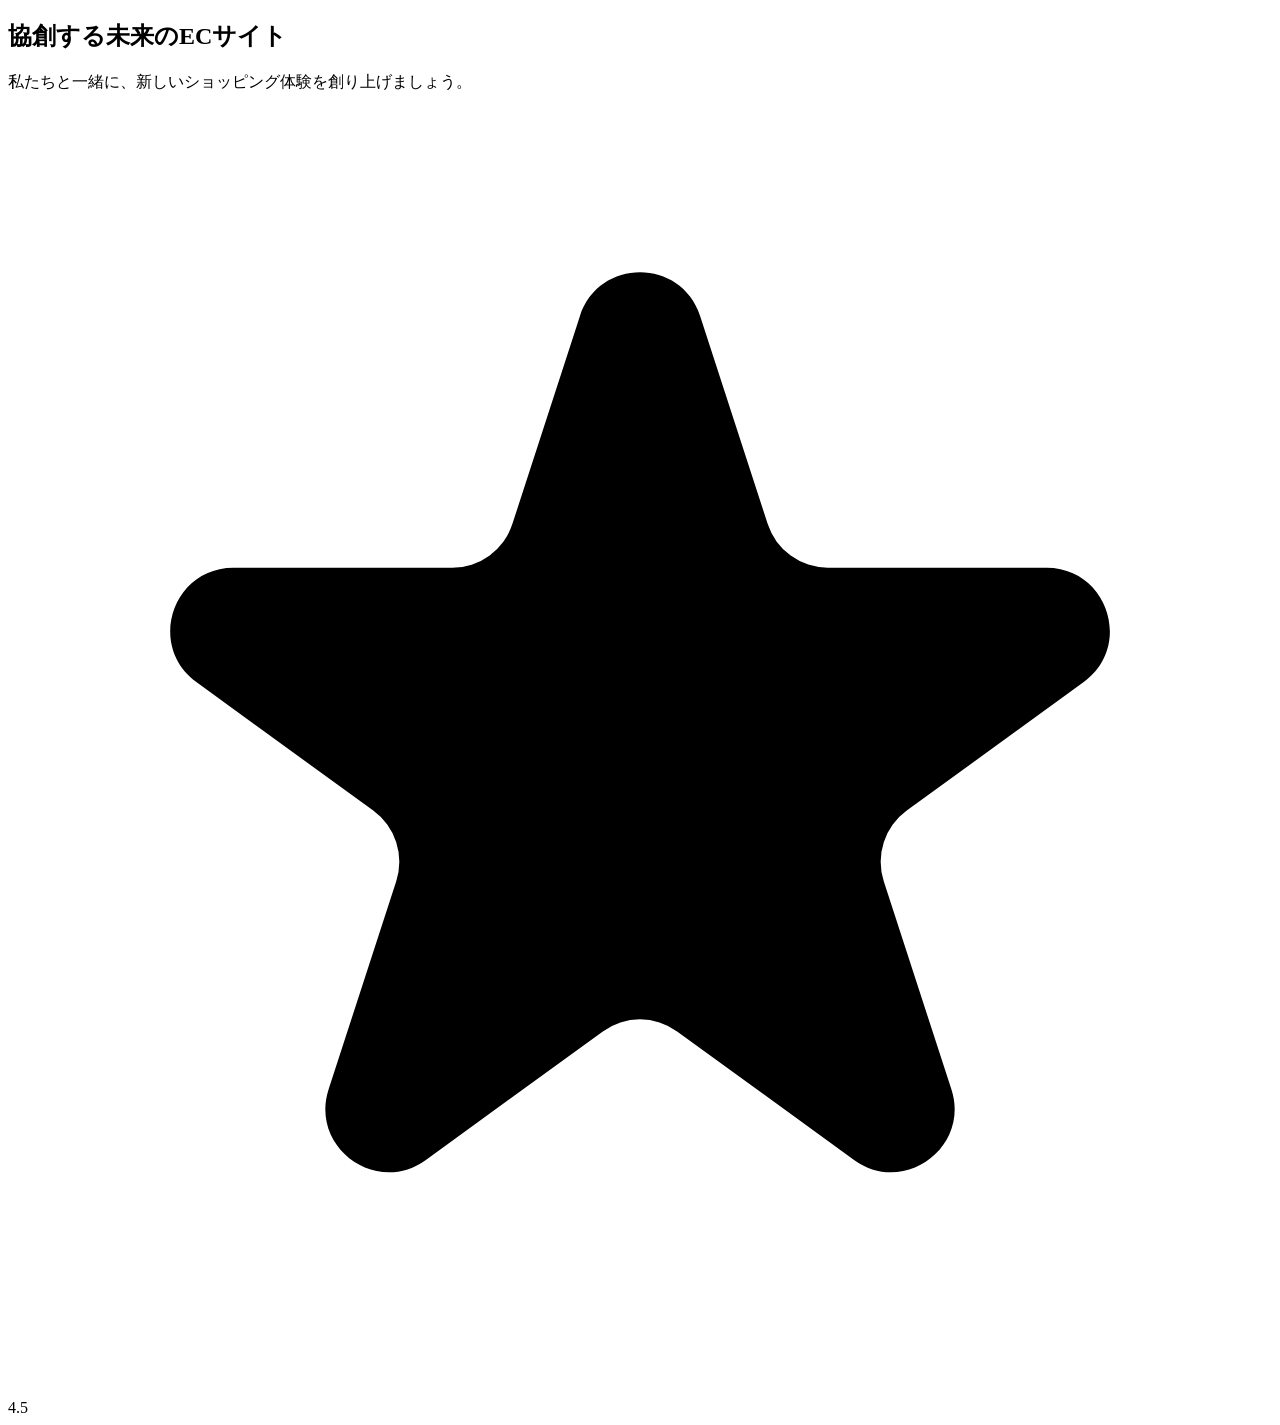
<file: shared_shop_answer/src/main/resources/templates/index.html>
<!DOCTYPE html>
<html xmlns:th="http://www.thymeleaf.org"
    th:replace="~{common/layout_5block :: layout(~{::title},~{::body/content()})}">
<head>
<title th:text="#{top}+' | '+ #{shop.title}"> </title>
<meta charset="UTF-8" />
</head>
<body>
	<div class="relative w-full rounded-2xl overflow-hidden mb-10 shadow-[0_0_30px_rgba(0,240,255,0.2)] bg-gradient-to-r from-futureDark to-blue-900/50 border border-futureBlue/30 h-64 md:h-80 flex items-center justify-center text-center">
		<!-- 背景の光彩エフェクト的なもの -->
		<div class="absolute inset-0 bg-[radial-gradient(circle_at_50%_50%,rgba(0,240,255,0.1),transparent_70%)]"></div>
		<div class="relative z-10 p-6">
			<h2 class="text-3xl md:text-5xl font-extrabold tracking-tight text-white drop-shadow-[0_0_15px_rgba(0,240,255,1)] mb-4">協創する未来のECサイト</h2>
			<p class="text-lg md:text-xl text-slate-300 font-light tracking-wide">私たちと一緒に、新しいショッピング体験を創り上げましょう。</p>
		</div>
	</div>

	<div class="mb-6 border-l-4 border-futureBlue pl-4">
		<h2 class="text-2xl font-bold text-white tracking-wider">
				<span th:if="${sortType==1}" th:text="#{sort.latest.title}"></span>
				<span th:if="${sortType==2 || sortType==null}" th:text="#{sort.hotsell.title}"></span>
		</h2>
	</div>

	<div th:if="${#lists.isEmpty(items)}" class="bg-futureCard border border-futureBlue/30 p-8 rounded-xl text-center">
		<p class="text-slate-400" th:text="#{msg.client.item.list.none}"></p>
	</div>

	<div class="grid grid-cols-1 sm:grid-cols-2 lg:grid-cols-3 gap-6">
		<th:block th:each="item, status: ${items}" th:if="${status.count le 10}">
			<!--/* 1件分の商品情報 */-->
			<div class="group relative flex flex-col bg-futureCard backdrop-blur-md rounded-xl border border-futureBlue/20 overflow-hidden hover:border-futureBlue/80 hover:shadow-[0_0_20px_rgba(0,240,255,0.3)] hover:-translate-y-2 transition-all duration-300">
				<div class="p-4 border-b border-futureBlue/10 bg-white/5 z-10">
					<h3 class="font-bold text-lg text-white truncate" th:text="${item.name}"></h3>
				</div>
				<div class="relative w-full pt-[100%] overflow-hidden bg-white/10 flex-grow">
					<a th:href="@{/client/item/detail/}+${item.id}" class="absolute inset-0 flex items-center justify-center p-4">
						<img class="max-w-full max-h-full object-contain group-hover:scale-110 transition-transform duration-500 drop-shadow-xl" th:src="@{/images/{image}(image=${item.image})}" th:if="${item.image != null}" />
						<img class="max-w-full max-h-full object-contain group-hover:scale-110 transition-transform duration-500 opacity-50" th:src="@{/images/common/no_image.jpg}" th:if="${item.image == null}" />
					</a>
				</div>
				<div class="p-4 flex justify-between items-end bg-gradient-to-t from-futureDark/80 to-transparent">
					<div class="text-futureBlue font-extrabold text-xl tracking-wider" th:text="${item.price} + '円'"></div>
					<div class="flex items-center gap-1 bg-black/40 px-2 py-1 rounded-full text-yellow-400 text-sm border border-yellow-400/30">
						<svg xmlns="http://www.w3.org/2000/svg" class="h-4 w-4" viewBox="0 0 20 20" fill="currentColor"><path d="M9.049 2.927c.3-.921 1.603-.921 1.902 0l1.07 3.292a1 1 0 00.95.69h3.462c.969 0 1.371 1.24.588 1.81l-2.8 2.034a1 1 0 00-.364 1.118l1.07 3.292c.3.921-.755 1.688-1.54 1.118l-2.8-2.034a1 1 0 00-1.175 0l-2.8 2.034c-.784.57-1.838-.197-1.539-1.118l1.07-3.292a1 1 0 00-.364-1.118L2.98 8.72c-.783-.57-.38-1.81.588-1.81h3.461a1 1 0 00.951-.69l1.07-3.292z" /></svg>
						4.5
					</div>
				</div>
			</div>
		</th:block>
	</div>
</body>
</html>
</file>
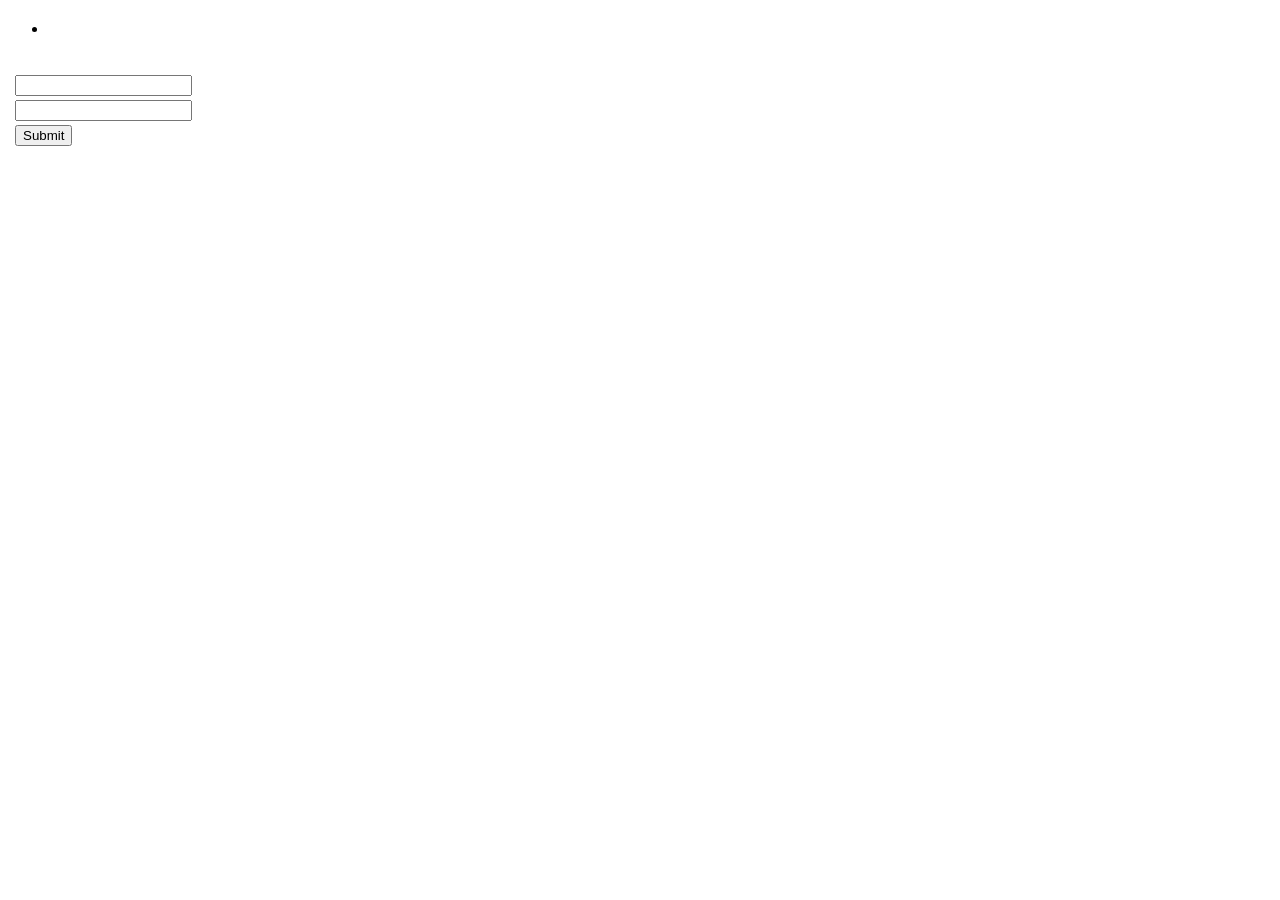
<file: shared_shop_answer/src/main/resources/templates/login.html>
<!DOCTYPE html>
<html xmlns:th="http://www.thymeleaf.org"
	th:replace="~{common/layout_3block :: layout(~{::title},~{::body/content()})}">

<head>
	<meta charset="UTF-8" />
	<meta name="viewport" content="width=device-width, initial-scale=1.0" />
	<title th:text="#{login}+' | '+ #{shop.title}"> </title>
</head>

<body class="user_login">
<div class="user_container">
	<h2 th:class="page_title" th:text="#{login}"></h2>
	<div class="login_content">
	<p th:class="description" th:text="#{msg.login.input}"></p>
	<div class="login_form_area">
		<form th:action="@{/login}" method="post" class="login_form" th:object="${loginForm}">
			<th:block th:if="${#fields.hasErrors()}">
			<div class="error_list">
				<ul>
					<li th:each="err:${#fields.detailedErrors()}" th:text="${err.message}"></li>
				</ul>
				<br />
			</div>
			</th:block>
			<table>
				<tbody>
					<tr>
						<th th:class="label" th:text="#{loginForm.email}"></th>
						<td class="input"><input type="text" th:field="*{email}" /></td>
					</tr>
					<tr>
						<th th:class="label" th:text="#{loginForm.password}"></th>
						<td class="input"><input type="password" th:field="*{password}" /></td>
					</tr>
					<tr>
						<th class="label"></th>
						<td class="input"><input type="submit" th:value="#{login}" /></td>
					</tr>
				</tbody>
			</table>
		</form>
	</div>
	</div>
</div>
	<p class="complete_link">
		<a th:href="@{/}" th:text="#{msg.back.to.top}"></a>
	</p>

</body>

</html>
</file>
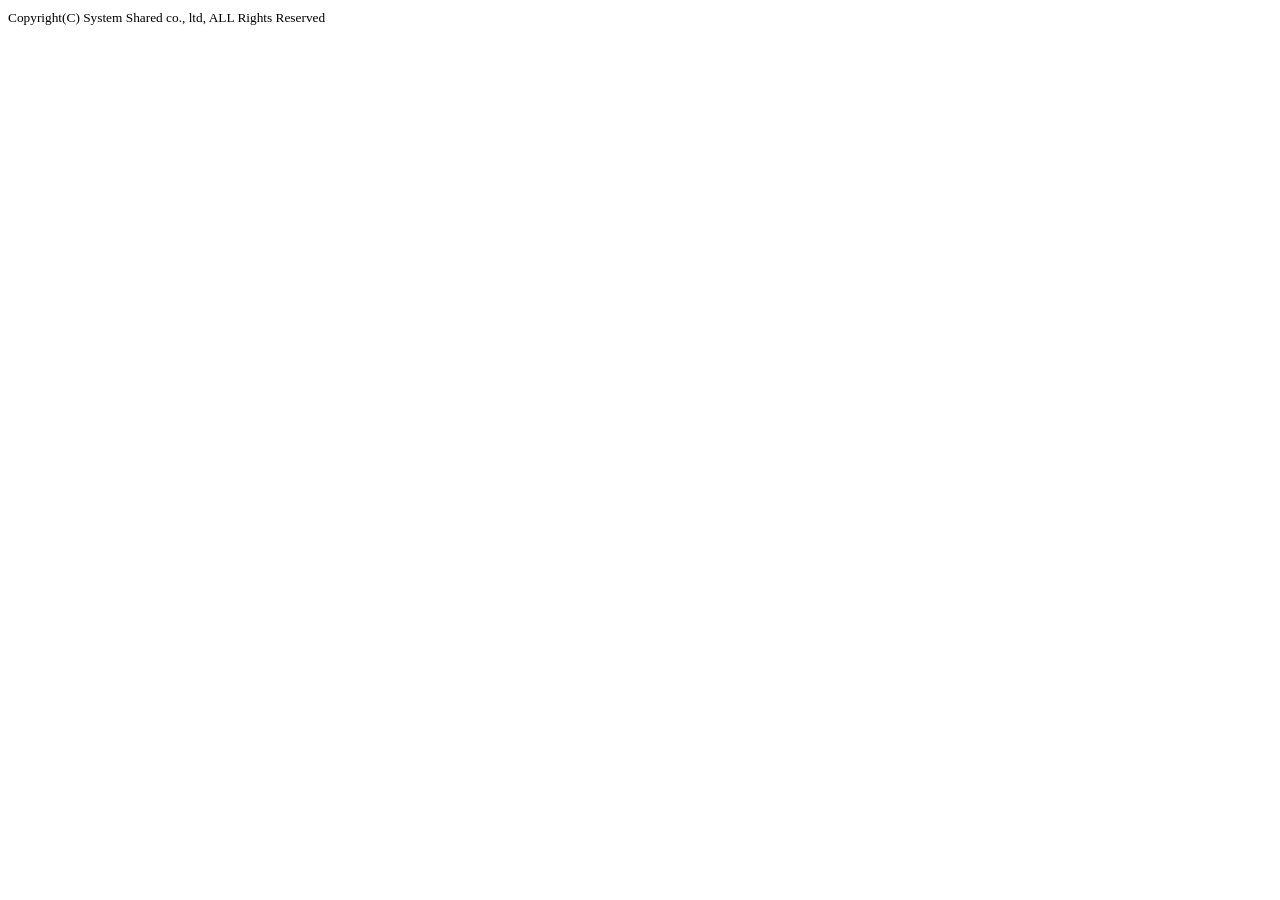
<file: shared_shop_answer/src/main/resources/templates/common/footer.html>
<!DOCTYPE html>
<html xmlns:th="http://www.thymeleaf.org">
<head>
<meta charset="UTF-8" />
</head>
<body>
<footer th:fragment="layout-footer" class="bg-futureDark border-t border-futureBlue/30 py-6 mt-auto">
	<div class="max-w-6xl mx-auto px-4 text-center">
		<small class="text-slate-400 text-xs tracking-wider">
			<!--/* small要素は免責・著作権・ライセンス要件などを表す際に使用します。 */-->
			Copyright(C) System Shared co., ltd, ALL Rights Reserved
		</small>
	</div>
</footer>
</body>
</html>
</file>
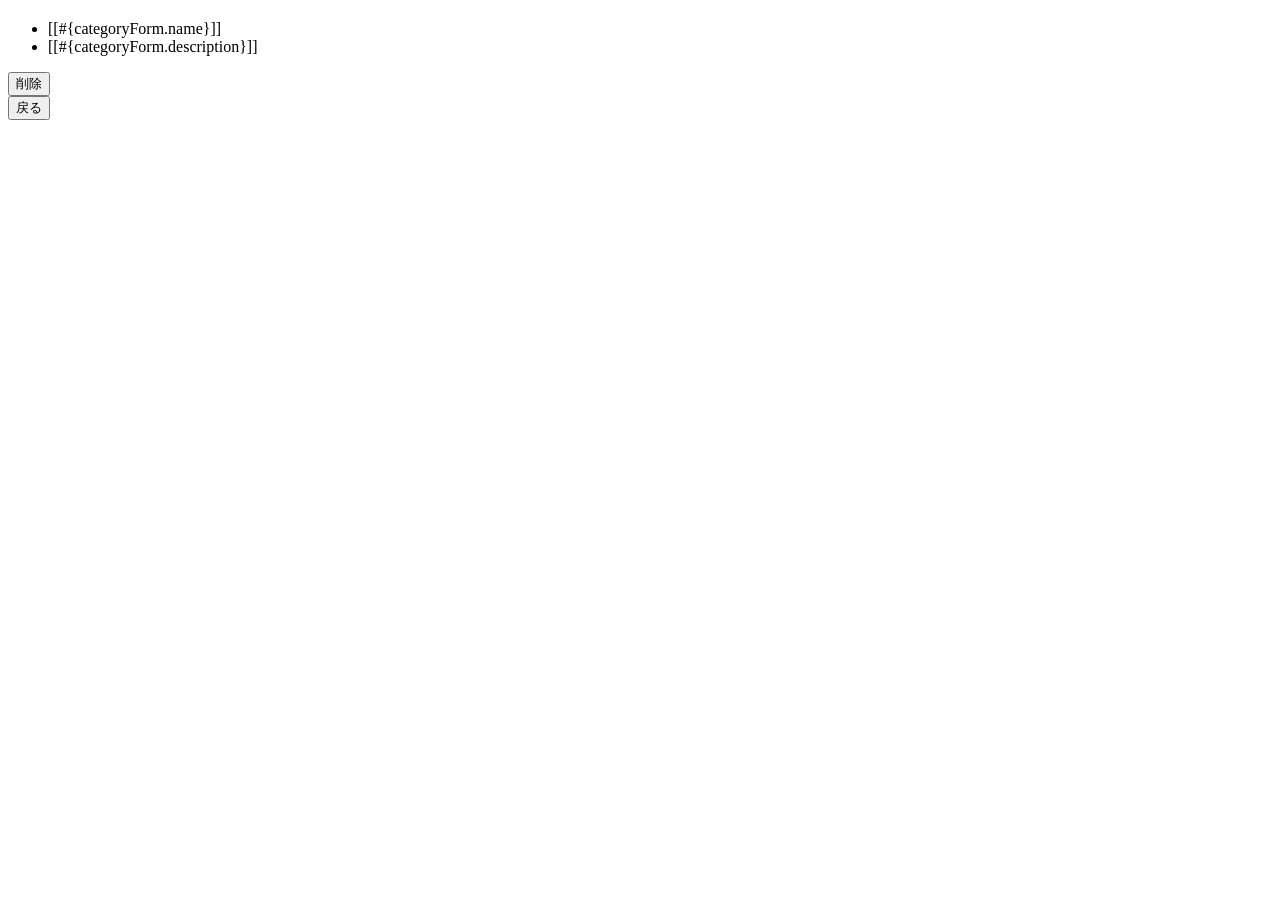
<file: shared_shop_answer/src/main/resources/templates/admin/category/delete_check.html>
<!DOCTYPE html>
<html xmlns:th="http://www.thymeleaf.org"
	th:replace="~{common/layout_4block :: layout(~{::title},~{::body/content()})}">

<head>
	<title th:text="#{category}+#{title.delete.check}+' | '+ #{shop.title}"> </title>
	<meta charset="UTF-8" />
</head>

<body class="admin category_delete_check">
	<h2 th:class="title" th:text="#{category}+#{title.delete.check}"></h2>
	<p th:class="check_message" th:text="#{msg.delete.check}"></p>

	<div class="user_info_form_area" th:object=${categoryForm}>
		<ul class="input_list">
			<li>
				<span class="input_title">[[#{categoryForm.name}]]</span>
				<span class="input_value" th:text="*{name}"></span>
			</li>
			<li>
				<span class="input_title">[[#{categoryForm.description}]]</span>
				<span class="input_value" th:text="*{description}"></span>
			</li>
		</ul>
		<form th:action="@{/admin/category/delete/complete}" method="post">
			<input type="submit" value="削除" class="delete" />
		</form>
		<form th:action="@{/admin/category/detail/{id}(id=*{id})}" method="post">
			<input type="submit" value="戻る" class="back_button" />
		</form>
	</div>
</body>

</html>
</file>
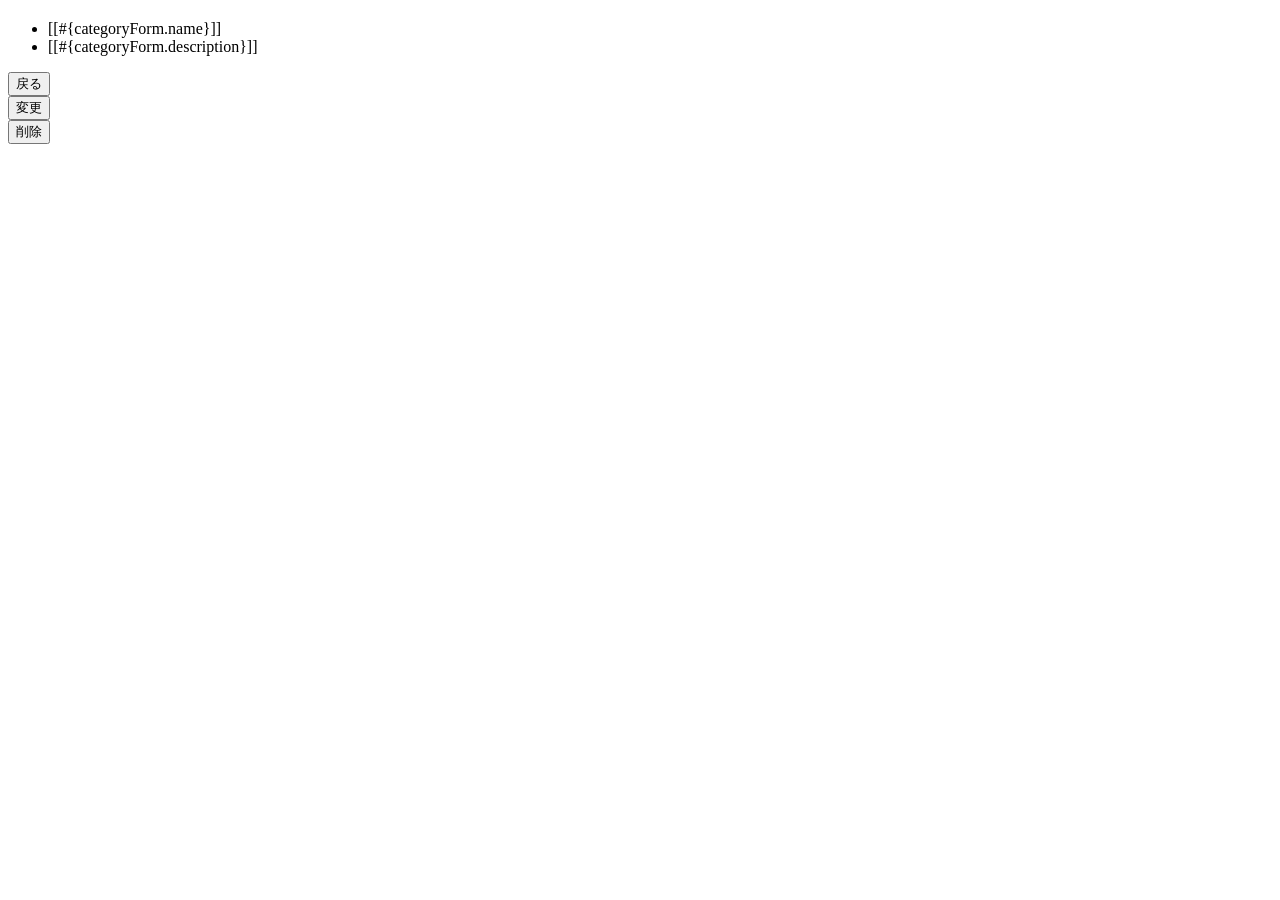
<file: shared_shop_answer/src/main/resources/templates/admin/category/detail.html>
<!DOCTYPE html>
<html xmlns:th="http://www.thymeleaf.org"
	th:replace="~{common/layout_4block :: layout(~{::title},~{::body/content()})}">

<head>
	<title th:text="#{category}+#{title.detail}+' | '+ #{shop.title}"> </title>
	<meta charset="UTF-8" />
</head>

<body class="admin category_detail">
	<h2 th:class="title" th:text="#{category}+#{title.detail}"></h2>
	<div class="info_form_area" th:object="${category}">
		<div class="detail_area">
			<ul class="input_list">
				<li>
					<span class="input_title">[[#{categoryForm.name}]]</span>
					<span class="input_value" th:text="*{name}"></span>
				</li>
				<li>
					<span class="input_title">[[#{categoryForm.description}]]</span>
					<span class="input_value" th:text="*{description}"></span>
				</li>
			</ul>
		</div>


		<div class="detail_button_area">
			<form th:action="@{/admin/category/list}" method="post" class="update">
				<input type="submit" value="戻る" class="back_button"/>
			</form>
			<form th:action="@{/admin/category/update/input/{id}(id=*{id})}" method="post">
				<input type="submit" value="変更" />
			</form>
			<form th:action="@{/admin/category/delete/check/{id}(id=*{id})}" method="post">
				<input type="submit" value="削除" class="delete" />
			</form>
		</div>
	</div>
</body>

</html>
</file>
